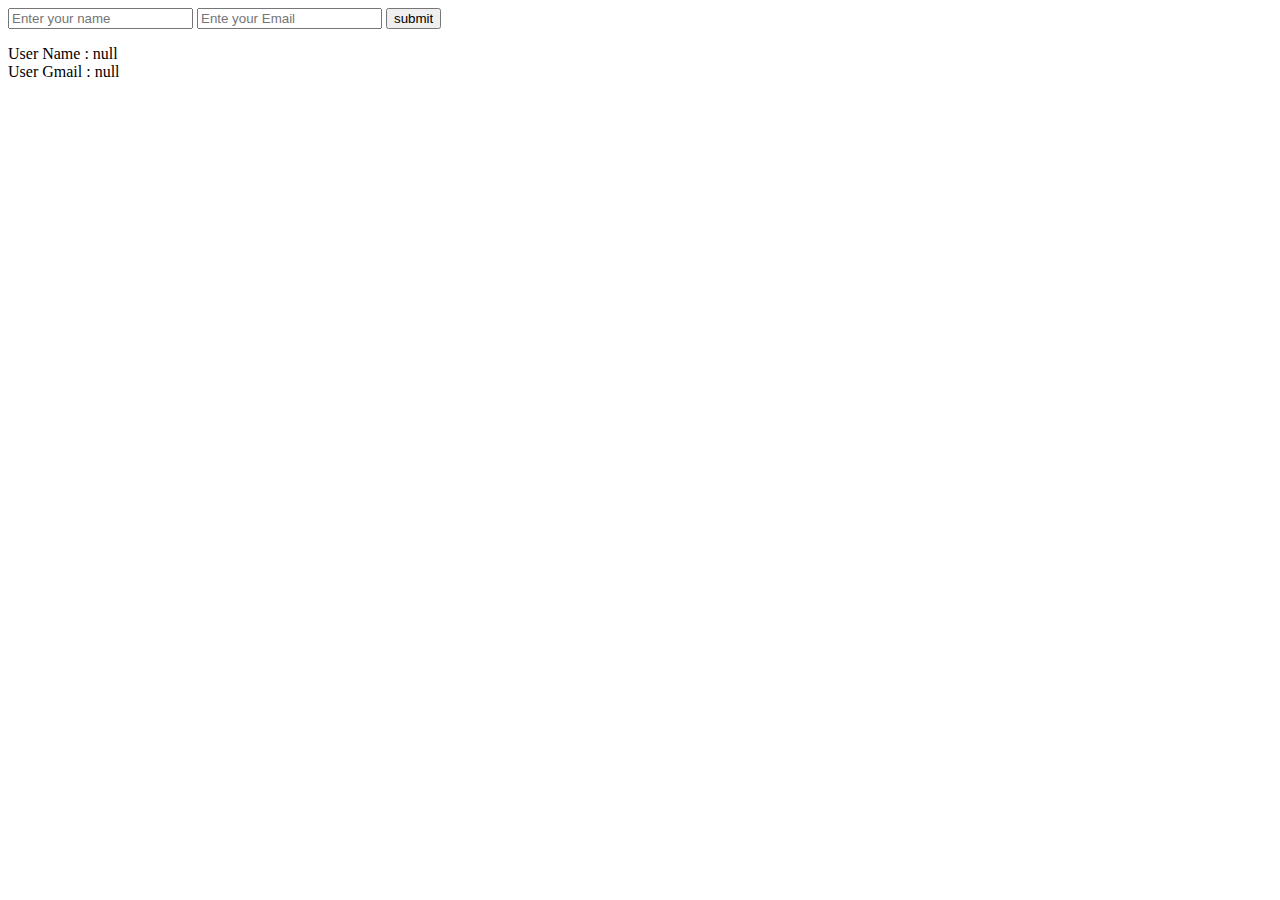
<file: Day-20/Day20.html>
<!DOCTYPE html>
<html lang="en">

<head>
    <meta charset="UTF-8">
    <meta name="viewport" content="width=device-width, initial-scale=1.0">
    <title>Day-20</title>
</head>

<body>
    <form action="#" method="get">
        <input type="text" id="name" placeholder="Enter your name">
        <input type="email" id="email" placeholder="Ente your Email">
        <button id="submit">submit</button>
    </form>
    <p id="formdata"></p>
    <script src="Day-20.js"></script>

</body>

</html>
</file>
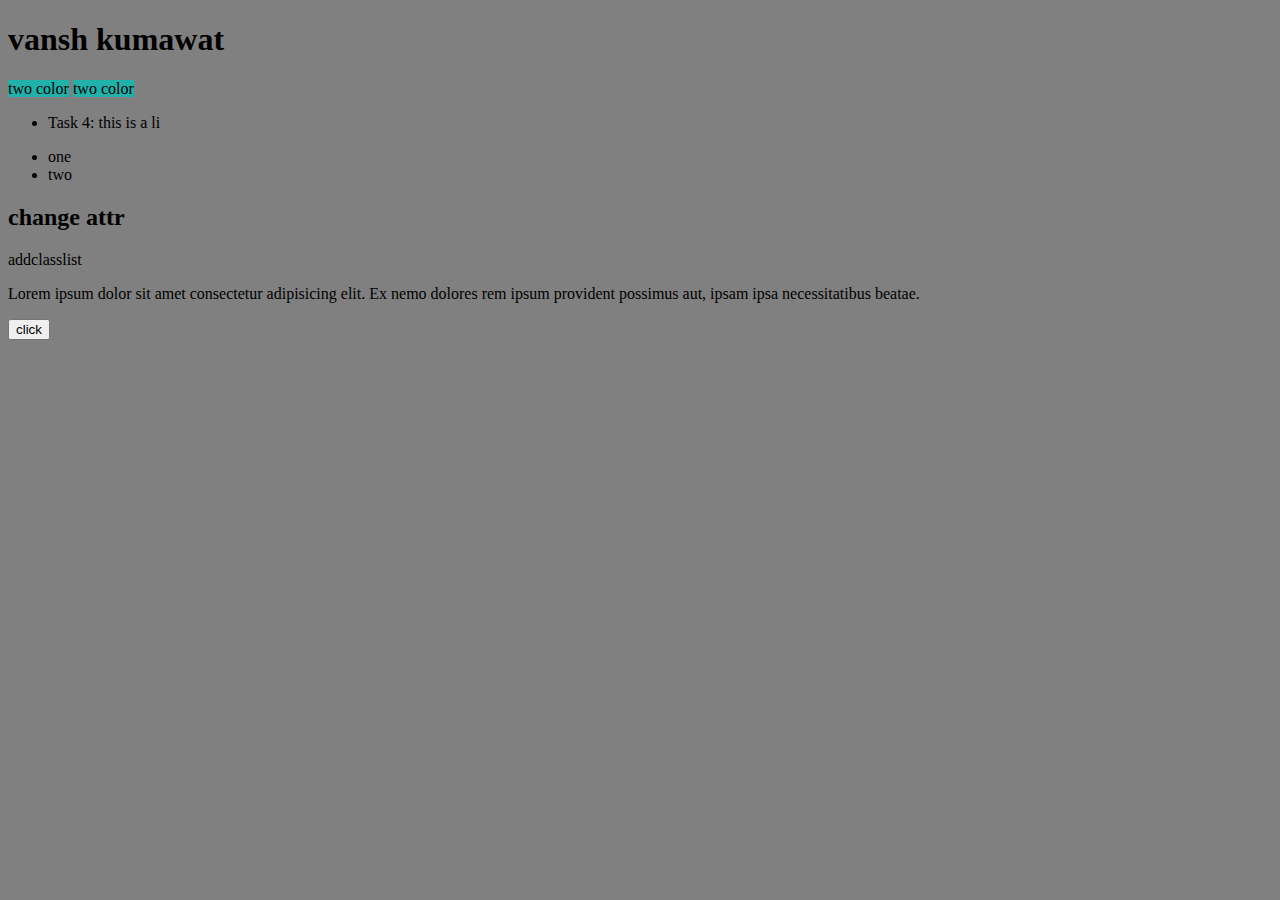
<file: day-9/hey.html>
<!DOCTYPE html>
<html lang="en">

<head>
    <meta charset="UTF-8">
    <meta name="viewport" content="width=device-width, initial-scale=1.0">
    <title>Document</title>
</head>

<body bgcolor="gray">
    <h1 id="myName">vansh verma</h1>
    <span class="bgcol">two color</span>
    <span class="bgcol">two color</span>
    <ul id="thisul"></ul>
    <ul id="removelast">
        <li>one</li>
        <li>two </li>
        <li>three</li>
    </ul>
    <h2 id="oldAttr" class="change">change attr</h2>
    <div id="addclass" class="class1">addclasslist</div>
    <div class="changepera">
        <p id="oldpera">Lorem ipsum dolor sit amet consectetur adipisicing elit. Ex nemo dolores rem ipsum provident possimus aut,
            ipsam ipsa necessitatibus beatae.</p>
            <button id="click">click</button>
    </div>
    <script src="Day-9.js">
    </script>
</body>

</html>
</file>
